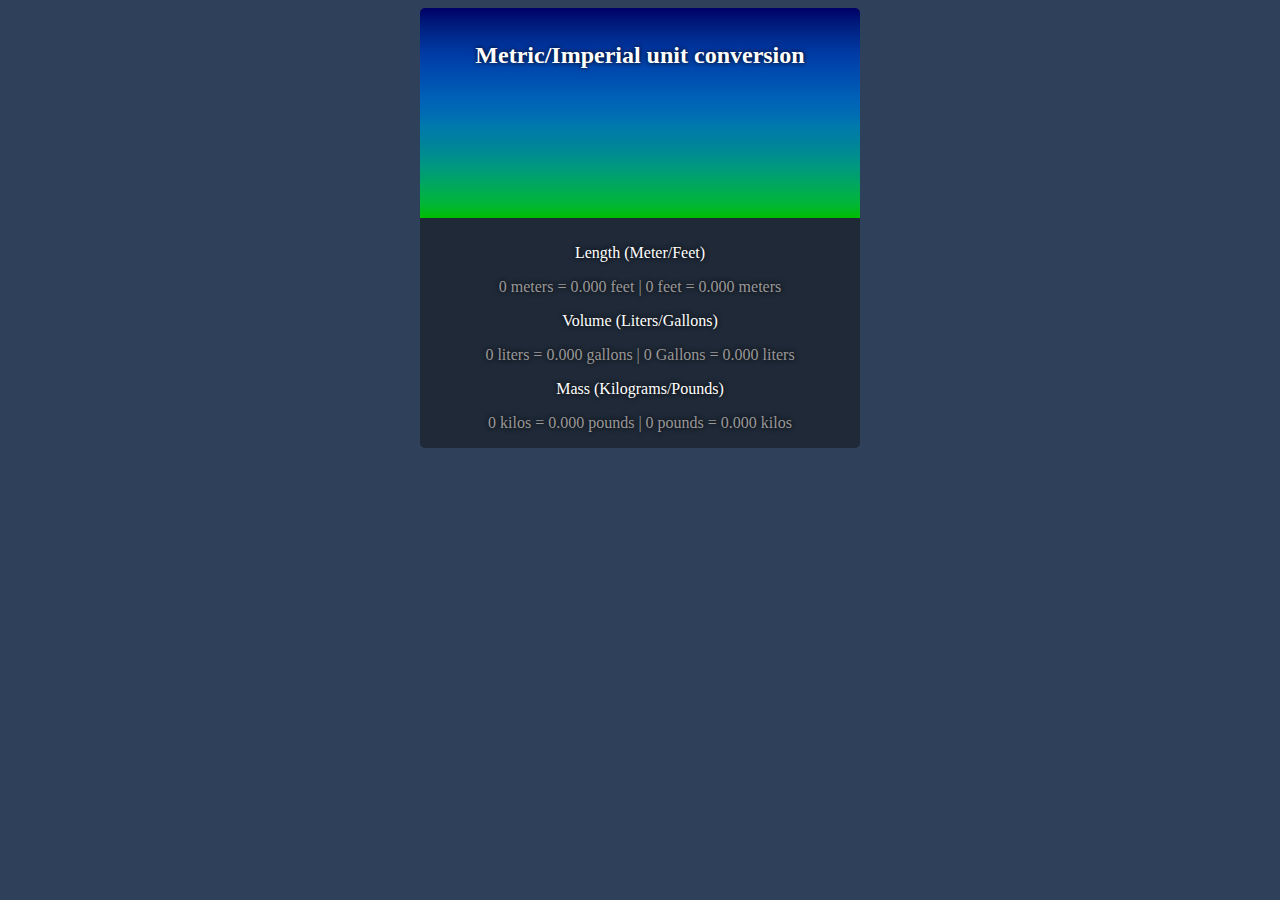
<file: Scrimba Projects/Unit convertor/index.html>
<!DOCTYPE html>
<html lang="en">
<head>
    <meta charset="UTF-8">
    <meta http-equiv="X-UA-Compatible" content="IE=edge">
    <meta name="viewport" content="width=device-width, initial-scale=1.0">
    <title>unit Convertor</title>

    <link rel="stylesheet" href="index.css">

   
</head>
<body>
    <div class="container">
        <div class="main-content">
            <h3> Metric/Imperial unit conversion </h3>
            <!--- <p class="num-to-convert" id="num-to-convert">7</p> 
            <button class="convert-btn" id="convert-btn" 
            onclick="allConverters(), passNumber()">Convert</button>--->
            <input
                type="number"
                class="num-to-convert"
                id="num-to-convert"
                min="0"
                onchange="allConverters(), passNumber()"
                
            />
        </div>
        <div class="results">
            <p>Length (Meter/Feet)</p>
            <p class="result">
                <span id="meter-source"> 0 </span> meters = 
                <span id="feet"> 0.000 </span> feet | 
                <span id="feet-source"> 0 </span> feet = 
                <span id="meter"> 0.000 </span> meters
            </p>

            <p>Volume (Liters/Gallons)</p>
            <p class="result">
                <span id="liters-source"> 0 </span> liters = 
                <span id="gallons"> 0.000 </span> gallons | 
                <span id="gallons-source"> 0 </span> Gallons = 
                <span id="liters"> 0.000 </span> liters
            </p>

            <p>Mass (Kilograms/Pounds)</p>
            <p class="result">
               <span id="kilograms-source"> 0 </span> kilos = 
               <span id="pounds"> 0.000 </span> pounds | 
               <span id="pounds-source"> 0 </span> pounds =
               <span id="kilograms"> 0.000 </span> kilos
            </p>
        </div>
    </div>
    <script type="text/javascript" src="index.js">
        
    </script>
</body>
</html>
</file>
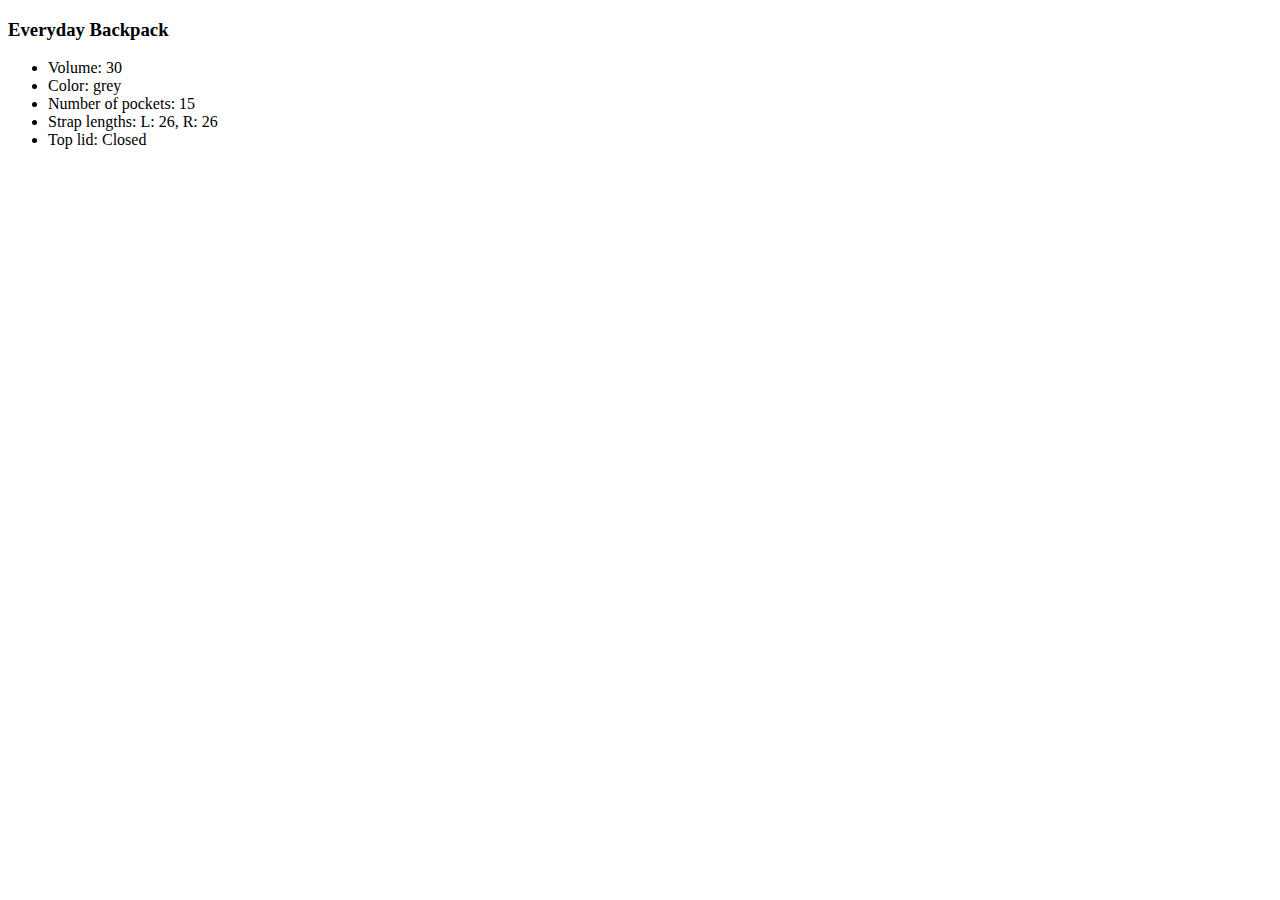
<file: Javascipt/LinkedIn_Learning_JS_Morten/javascript-essential-training-2832077-main/01_04/index.html>
<!DOCTYPE html>
<html lang="en">
  <head>
    <meta charset="UTF-8" />
    <meta name="viewport" content="width=device-width, initial-scale=1.0" />
    <title>Console demo</title>
    <script src="script.js" defer></script>
  </head>
  <body></body>
</html>
</file>
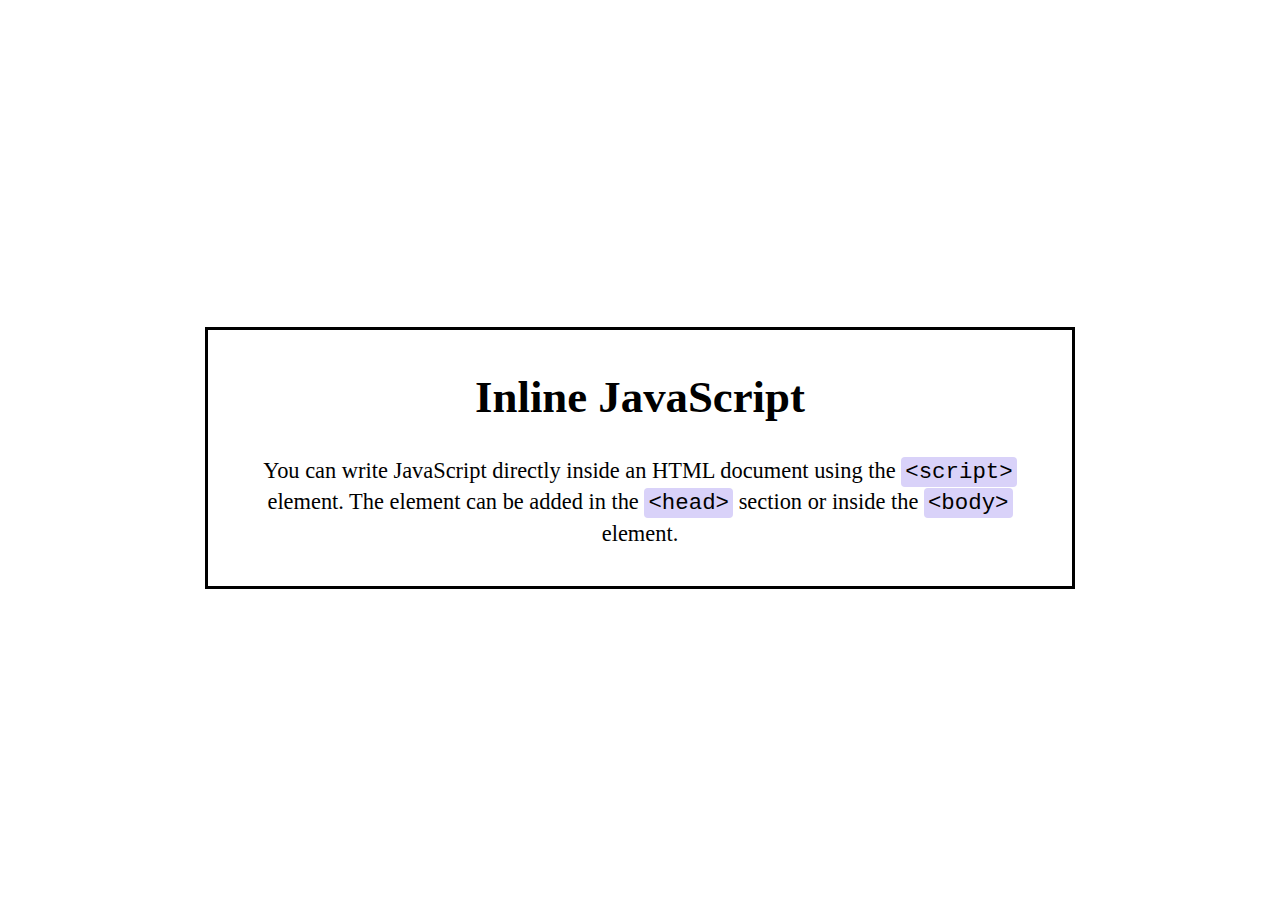
<file: Javascipt/LinkedIn_Learning_JS_Morten/javascript-essential-training-2832077-main/02_01/index.html>
<!DOCTYPE html>
<html lang="en">
  <head>
    <meta charset="UTF-8" />
    <meta name="viewport" content="width=device-width, initial-scale=1.0" />
    <title>Inline JavaScript</title>
    <style>
      main {
        display: flex;
        width: 100%;
        height: 100vh;
        justify-content: center;
        align-items: center;
      }

      .info {
        max-width: 50rem;
        margin: 1rem;
        padding: 0.5rem 2rem 1rem;
        border: 3px solid black;
        font-size: 1.4rem;
        line-height: 1.3;
        text-align: center;
      }

      code {
        padding: 2px 4px;
        border-radius: 4px;
        background-color: hsl(251, 77%, 90%);
      }
    </style>
  </head>
  <body>
    <main>
      <div class="info">
        <h1>Inline JavaScript</h1>
        <p>
          You can write JavaScript directly inside an HTML document using the
          <code>script</code> element. The element can be added in the
          <code>head</code> section or inside the <code>body</code> element.
        </p>
      </div>
    </main>

    <script>
      const allCode = document.querySelectorAll("code");

      for (let item of allCode) {
        item.innerHTML = `&lt;${item.innerHTML}&gt;`;
      }
    </script>
  </body>
</html>
</file>
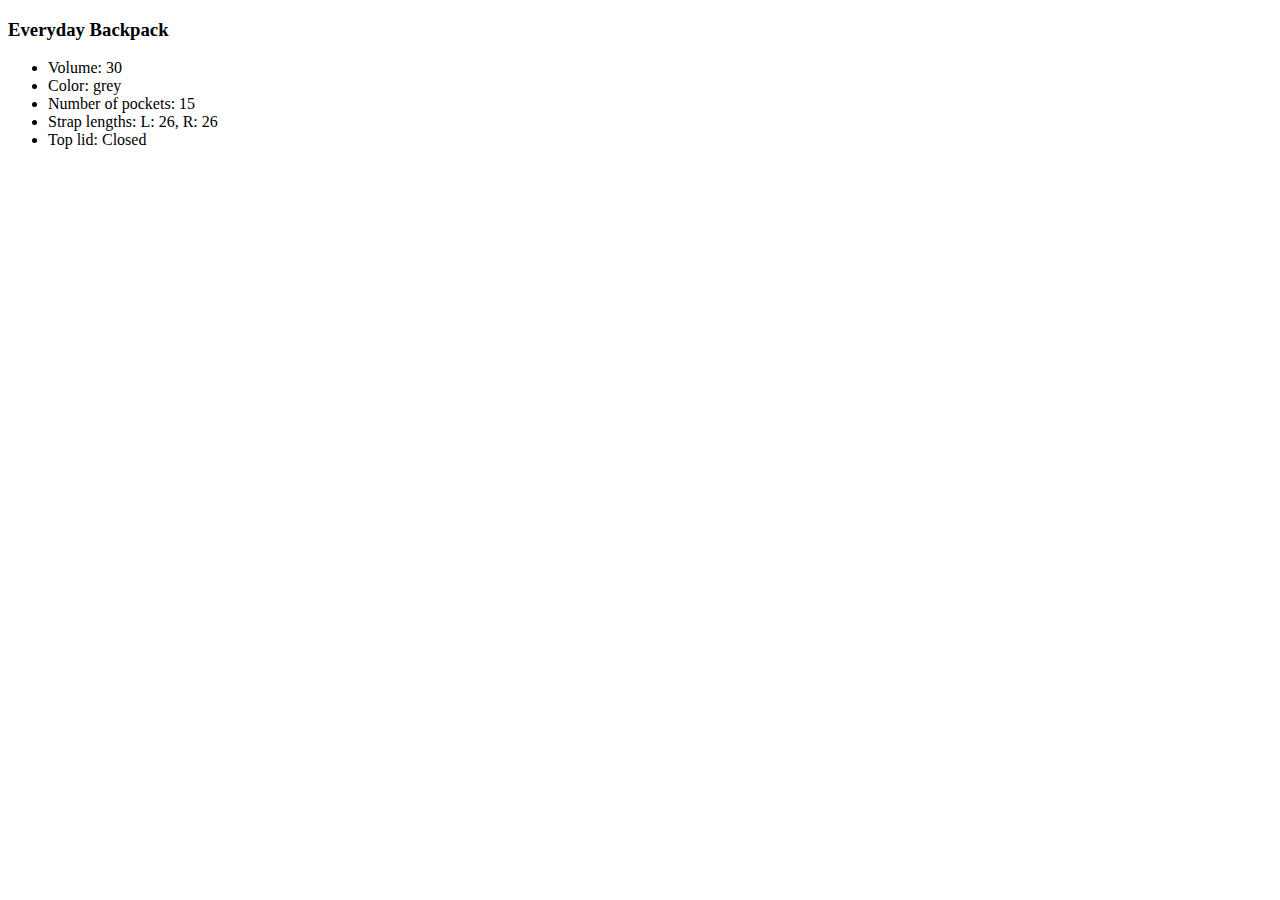
<file: Javascipt/LinkedIn_Learning_JS_Morten/javascript-essential-training-2832077-main/02_03/index.html>
<!DOCTYPE html>
<html lang="en">
  <head>
    <meta charset="UTF-8" />
    <meta name="viewport" content="width=device-width, initial-scale=1.0" />
    <title>Module demo</title>
    <script src="script.js" defer></script>
  </head>
  <body></body>
</html>
</file>
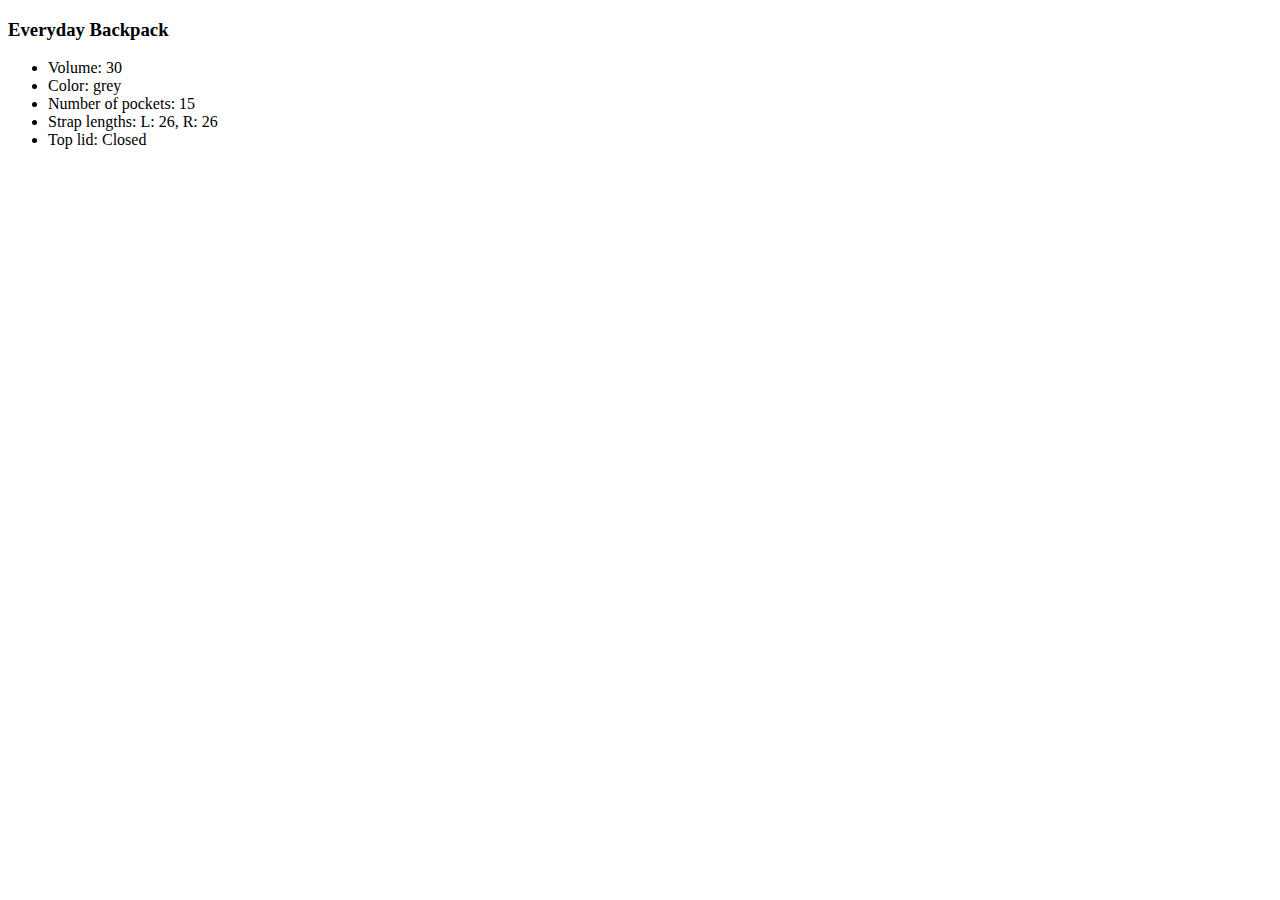
<file: Javascipt/LinkedIn_Learning_JS_Morten/javascript-essential-training-2832077-main/02_04/index.html>
<!DOCTYPE html>
<html lang="en">
  <head>
    <meta charset="UTF-8" />
    <meta name="viewport" content="width=device-width, initial-scale=1.0" />
    <title>Module demo</title>
    <script type="module" src="backpack.js"></script>
    <script type="module" src="script.js"></script>
  </head>
  <body></body>
</html>
</file>
<file: Scrimba Projects/Unit convertor/index.css>
body{
    background: #2e405a;
}
.container{
    width: 100%;
    height: 100%;
    margin: auto;
    display: flex;
    flex-direction: column;
    justify-content: center;
    align-items: center;

}

.main-content{
    width: 400px;
    text-align: center;
    min-height: 200px;
    max-height: 300px;
    padding-left: 20px;
    padding-right: 20px;
    padding-top: 10px;
    padding-bottom: 0px;
    margin: auto;
    border-top-left-radius: 5px;
    border-top-right-radius: 5px;
    background-image: linear-gradient(
    180deg,
    hsl(240deg 100% 20%) 0%,
    hsl(228deg 100% 24%) 7%,
    hsl(222deg 100% 28%) 14%,
    hsl(219deg 100% 32%) 21%,
    hsl(215deg 100% 34%) 29%,
    hsl(212deg 100% 35%) 36%,
    hsl(208deg 100% 36%) 43%,
    hsl(204deg 100% 35%) 50%,
    hsl(198deg 100% 34%) 56%,
    hsl(191deg 100% 31%) 63%,
    hsl(181deg 100% 28%) 70%,
    hsl(169deg 100% 30%) 76%,
    hsl(158deg 100% 32%) 82%,
    hsl(147deg 100% 34%) 88%,
    hsl(137deg 100% 36%) 94%,
    hsl(120deg 100% 37%) 100%
    );
}
.convert-btn{
    width: 100%;
    height: 50px;
    border-radius: 5px;
    background-color: #2e405a;
    color: white;
    font-size: 20px;
    font-weight: bold;
    border: none;
    cursor: pointer;
    margin-top: 10px;
    margin-bottom: 10px;
}
.convert-btn:hover{
    background-color: #32725d;
    color: white;
    font-size: 20px;
    font-weight: bold;
    border: none;
    cursor: pointer;
    margin-top: 10px;
    margin-bottom: 10px;
}

h3{
    font-size: 1.5em;
    color: #fff;
    text-shadow: 0px 0px 5px #000;
}
.num-to-convert{
    font-size: 4.2em;
    color: #fff;
    text-shadow: 0px 0px 5px #000;
    margin-top: 10px;
    margin-bottom: 0px;
    width: 45%;
    background-color: transparent;
    border: none;

}
.results{
    width: 400px;
    text-align: center;
    min-height: 200px;
    max-height: 300px;
    padding-left: 20px;
    padding-right: 20px;
    padding-top: 10px;
    padding-bottom: 0px;
    margin: auto;
    background: #1F2937;
    border-bottom-left-radius: 5px;
    border-bottom-right-radius: 5px;
}
p{
    font-size: 1em;
    color: #fff;
    text-shadow: 0px 0px 5px #000;

}

.result{
    color: rgb(153, 152, 152);
}
</file>
